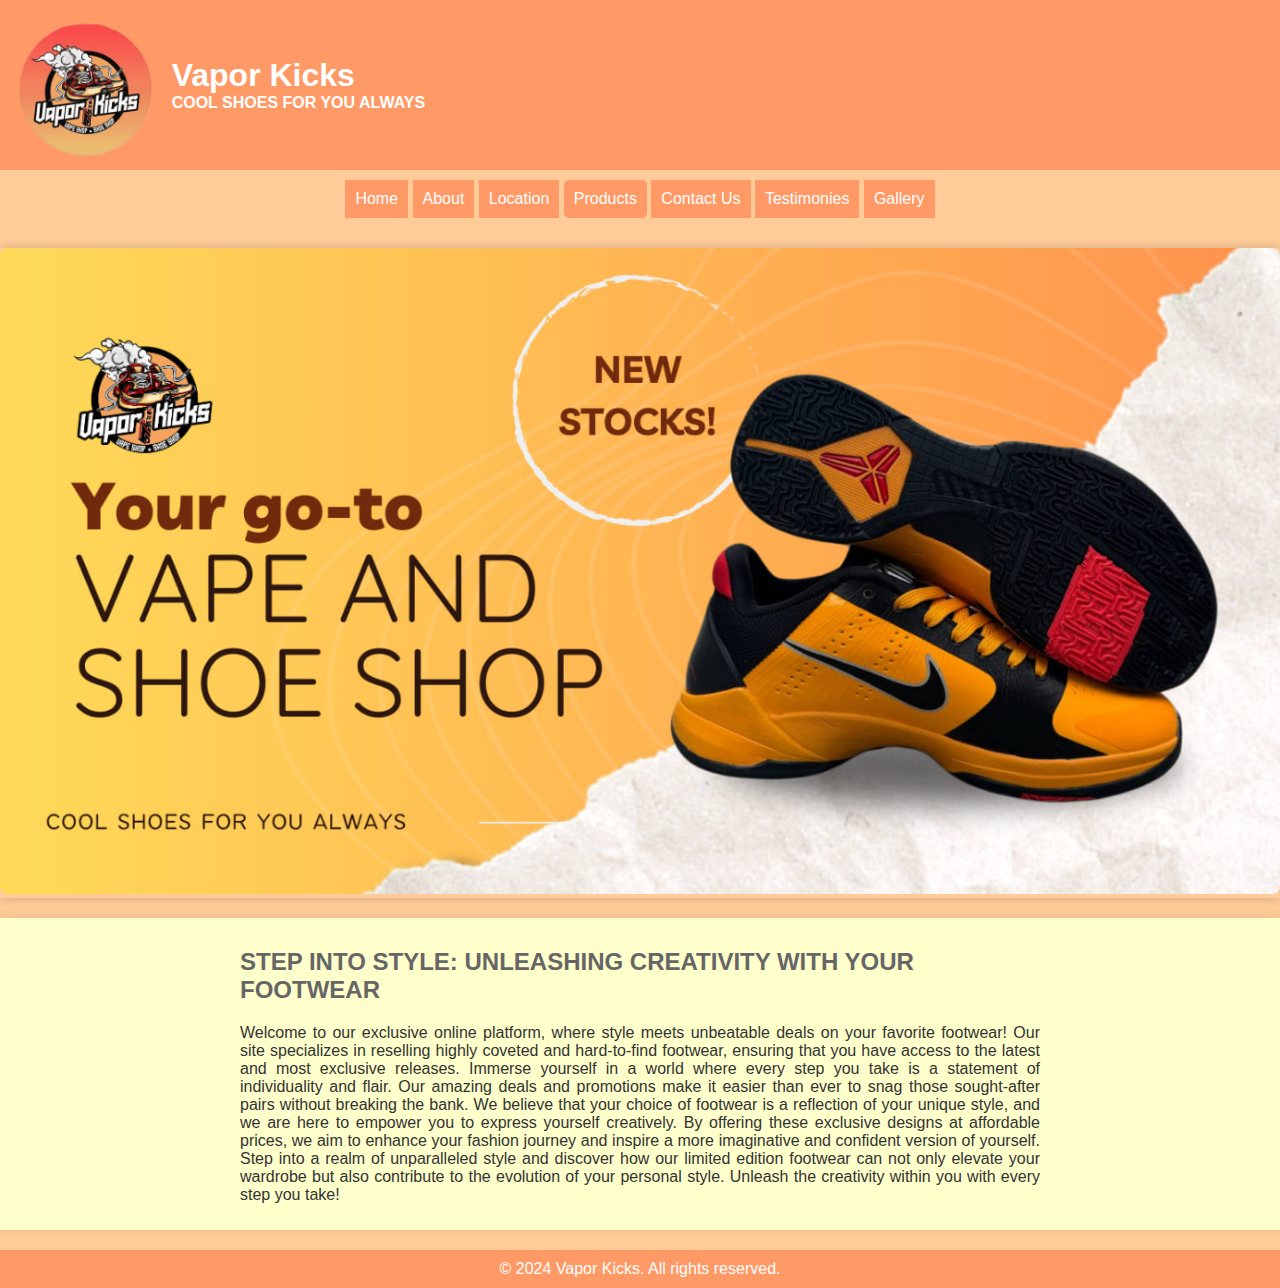
<file: ITS121L-webproj/index.html>
<!DOCTYPE html>
<html lang="en">
<head>
    <meta charset="UTF-8">
    <meta name="viewport" content="width=device-width, initial-scale=1.0">
    <link rel="stylesheet" href="styles.css">
    <title>Vapor Kicks</title>
</head>
<body>
    <header>
        <div class="header-content">
            <img src="logo.png" alt="Logo" class="logo"> 
            <div class="text-content">
                <h1>Vapor Kicks</h1>
                <h4>COOL SHOES FOR YOU ALWAYS</h4>
            </div>
        </div>
    </header>

    <nav>
    <a href="index.html">Home</a>
    <a href="about.html">About</a>
	<a href="location.html">Location</a>
        <div class="dropdown">
            <button class="dropbtn">Products</button>
            <div class="dropdown-content">
                <div class="sub-dropdown">
                    <button class="sub-dropbtn">Shoes</button>
                    <div class="sub-dropdown-content">
                        <a href="shoes-mens.html">Men's</a>
                        <a href="shoes-womens.html">Women's</a>
                    </div>
                </div>
            </div>
        </div>
        <a href="contact.html">Contact Us</a>
        <a href="testimonies.html">Testimonies</a>
        <a href="gallery.html">Gallery</a>
    </nav>

    <section>
        <div class="section-content">
            <img src="img1.png" alt="Banner">       
        </div>
    </section>

    <section class="home">
        <div>
            <h2>STEP INTO STYLE: UNLEASHING CREATIVITY WITH YOUR FOOTWEAR</h2>
            <p>
                Welcome to our exclusive online platform, where style meets unbeatable 
                deals on your favorite footwear! Our site specializes in reselling 
                highly coveted and hard-to-find footwear, ensuring that you have access 
                to the latest and most exclusive releases. Immerse yourself in a world 
                where every step you take is a statement of individuality and flair. Our 
                amazing deals and promotions make it easier than ever to snag those 
                sought-after pairs without breaking the bank. We believe that your choice 
                of footwear is a reflection of your unique style, and we are here to 
                empower you to express yourself creatively. By offering these exclusive 
                designs at affordable prices, we aim to enhance your fashion journey and 
                inspire a more imaginative and confident version of yourself. Step into a 
                realm of unparalleled style and discover how our limited edition footwear 
                can not only elevate your wardrobe but also contribute to the evolution of 
                your personal style. Unleash the creativity within you with every step you 
                take!
            </p>
        </div>
    </section>

    <!-- Scroll to top button -->
    <button id="goToTopBtn" onclick="scrollToTop()">Top</button>

    <script>
        // Function to scroll to the top of the page
        function scrollToTop() {
            window.scrollTo({ top: 0, behavior: 'smooth' });
        }

        // Show/hide the button based on scroll position
        window.onscroll = function() {
            showGoToTopButton();
        };

        function showGoToTopButton() {
            var button = document.getElementById('goToTopBtn');
            if (document.body.scrollTop > 20 || document.documentElement.scrollTop > 20) {
                button.style.display = 'block';
            } else {
                button.style.display = 'none';
            }
        }
    </script>

    <footer>
        &copy; 2024 Vapor Kicks. All rights reserved.
    </footer>
</body>
</html>
</file>
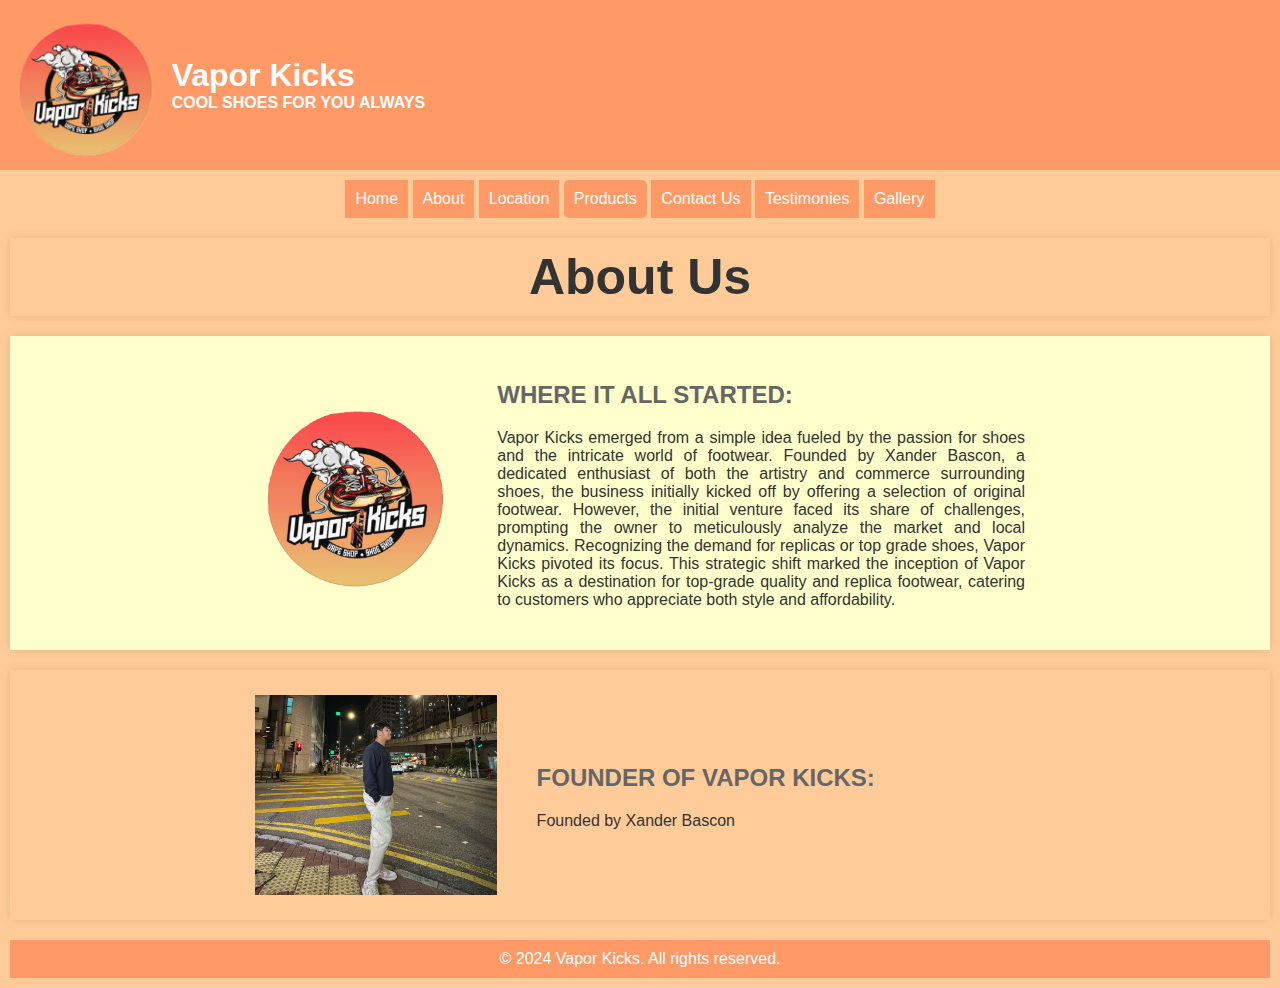
<file: ITS121L-webproj/about.html>
<!DOCTYPE html>
<html lang="en">
<head>
    <meta charset="UTF-8">
    <meta name="viewport" content="width=device-width, initial-scale=1.0">
    <link rel="stylesheet" href="styles.css">
	
	<title>Vapor Kicks</title>
</head>
<body>
   <header>
    <div class="header-content">
        <img src="logo.png" alt="Logo" class="logo"> 
        <div class="text-content">
            <h1>Vapor Kicks</h1>
            <h4>COOL SHOES FOR YOU ALWAYS</h4>
        </div>
    </div>
</header>

    <nav>
    <a href="index.html">Home</a>
    <a href="about.html">About</a>
	<a href="location.html">Location</a>
    <div class="dropdown">
        <button class="dropbtn">Products</button>
        <div class="dropdown-content">
            
            <div class="sub-dropdown">
                <button class="sub-dropbtn">Shoes</button>
                <div class="sub-dropdown-content">
                    <a href="shoes-mens.html">Men's</a>
                    <a href="shoes-womens.html">Women's</a>
                </div>
            </div>
        </div>
    </div>
    <a href="contact.html">Contact Us</a>
    <a href="testimonies.html">Testimonies</a>
    <a href="gallery.html">Gallery</a>
	
	<section class="PageName">
		<div>
			<h1>About Us</h1>
		</div>
	</section>

    <section class="home">
		<div class="header-content">
			<img src="logo.png" alt="Logo" class="logo2">
		
		<div class="text-content2">
			<h2>WHERE IT ALL STARTED:</h2>
			<p>
			Vapor Kicks emerged from a simple idea fueled by the passion for shoes
			and the intricate world of footwear. Founded by Xander Bascon, a dedicated 
			enthusiast of both the artistry and commerce surrounding shoes, the business
			initially kicked off by offering a selection of original footwear. However, 
			the initial venture faced its share of challenges, prompting the owner to 
			meticulously analyze the market and local dynamics. Recognizing the demand 
			for replicas or top grade shoes, Vapor Kicks pivoted its focus. This strategic
			shift marked the inception of Vapor Kicks as a destination for top-grade 
			quality and replica footwear, catering to customers who appreciate both style
			and affordability.
			</p>
		</div>
		</div>
	</section>
	
	<section class="home2">
		<div class="header-content">
			<img src="owner.png" alt="Logo" class="logo2">
		
		<div class="text-content2">
			<h2>FOUNDER OF VAPOR KICKS:</h2>
			<p>
			Founded by Xander Bascon
			</p>
		</div>
		</div>
	</section>
	
	
	<!-- Scroll to top button -->
    <button id="goToTopBtn" onclick="scrollToTop()">Top</button>

    <script>
        // Function to scroll to the top of the page
        function scrollToTop() {
            window.scrollTo({ top: 0, behavior: 'smooth' });
        }

        // Show/hide the button based on scroll position
        window.onscroll = function() {
            showGoToTopButton();
        };

        function showGoToTopButton() {
            var button = document.getElementById('goToTopBtn');
            if (document.body.scrollTop > 20 || document.documentElement.scrollTop > 20) {
                button.style.display = 'block';
            } else {
                button.style.display = 'none';
            }
        }
    </script>


    <footer>
        &copy; 2024 Vapor Kicks. All rights reserved.
    </footer>
	
</body>
</html>
</file>
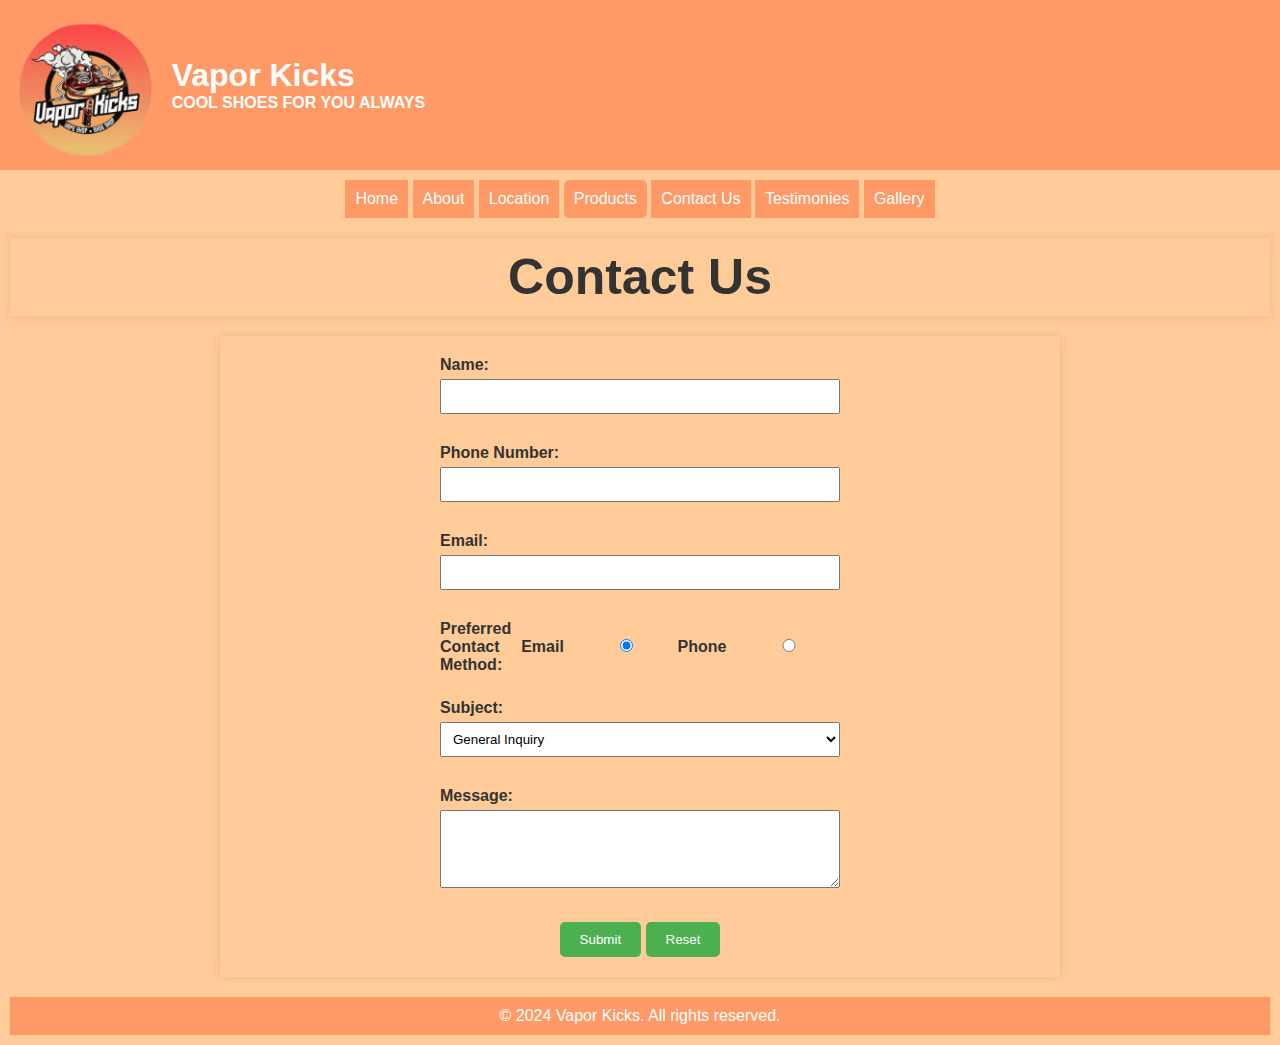
<file: ITS121L-webproj/contact.html>
<!DOCTYPE html>
<html lang="en">
<head>
    <meta charset="UTF-8">
    <meta name="viewport" content="width=device-width, initial-scale=1.0">
    <link rel="stylesheet" href="styles.css">
	
	<title>Vapor Kicks</title>
</head>
<body>
   <header>
    <div class="header-content">
        <img src="logo.png" alt="Logo" class="logo"> 
        <div class="text-content">
            <h1>Vapor Kicks</h1>
            <h4>COOL SHOES FOR YOU ALWAYS</h4>
        </div>
    </div>
</header>

    <nav>
    <a href="index.html">Home</a>
    <a href="about.html">About</a>
	<a href="location.html">Location</a>
    <div class="dropdown">
        <button class="dropbtn">Products</button>
        <div class="dropdown-content">
            <div class="sub-dropdown">
                <button class="sub-dropbtn">Shoes</button>
                <div class="sub-dropdown-content">
                    <a href="shoes-mens.html">Men's</a>
                    <a href="shoes-womens.html">Women's</a>
                </div>
            </div>
        </div>
    </div>
    <a href="contact.html">Contact Us</a>
    <a href="testimonies.html">Testimonies</a>
    <a href="gallery.html">Gallery</a>
	
	<section class="PageName">
		<div>
			<h1>Contact Us</h1>
		</div>
	</section>

        <section class="contact-container">
        <!-- Contact form -->
        <form action="jmmjacala@mymail.mapua.edu.ph" method="post" enctype="text/plain" class="contact-form">
            <div class="form-group">
                <label for="name">Name:</label>
                <input type="text" id="name" name="name" required>
            </div>
			
            <div class="form-group">
                <label for="num">Phone Number:</label>
                <input type="number" id="num" name="num" required>
            </div>
			
            <div class="form-group">
                <label for="email">Email:</label>
                <input type="text" id="email" name="email" required>
            </div>

            <div class="form-group contact-method">
                <label>Preferred Contact Method:</label>
                <label for="email">Email</label>
                <input type="radio" id="email" name="contactMethod" value="email" checked>
                <label for="phone">Phone</label>
                <input type="radio" id="phone" name="contactMethod" value="phone">
            </div>

            <div class="form-group">
                <label for="subject">Subject:</label>
                <select id="subject" name="subject">
                    <option value="general">General Inquiry</option>
                    <option value="product">Product Information</option>
                    <option value="support">Customer Support</option>
                </select>
            </div>

            <div class="form-group">
                <label for="message">Message:</label>
                <textarea id="message" name="message" rows="4" required></textarea>
            </div>

            <div class="form-buttons">
                <button type="submit" name="submit">Submit</button>
                <button type="reset">Reset</button>
            </div>
        </form>
    </section>

	<!-- Scroll to top button -->
    <button id="goToTopBtn" onclick="scrollToTop()">Top</button>

    <script>
        // Function to scroll to the top of the page
        function scrollToTop() {
            window.scrollTo({ top: 0, behavior: 'smooth' });
        }

        // Show/hide the button based on scroll position
        window.onscroll = function() {
            showGoToTopButton();
        };

        function showGoToTopButton() {
            var button = document.getElementById('goToTopBtn');
            if (document.body.scrollTop > 20 || document.documentElement.scrollTop > 20) {
                button.style.display = 'block';
            } else {
                button.style.display = 'none';
            }
        }
    </script>	

    <footer>
        &copy; 2024 Vapor Kicks. All rights reserved.
    </footer>
</body>
</html>
</file>
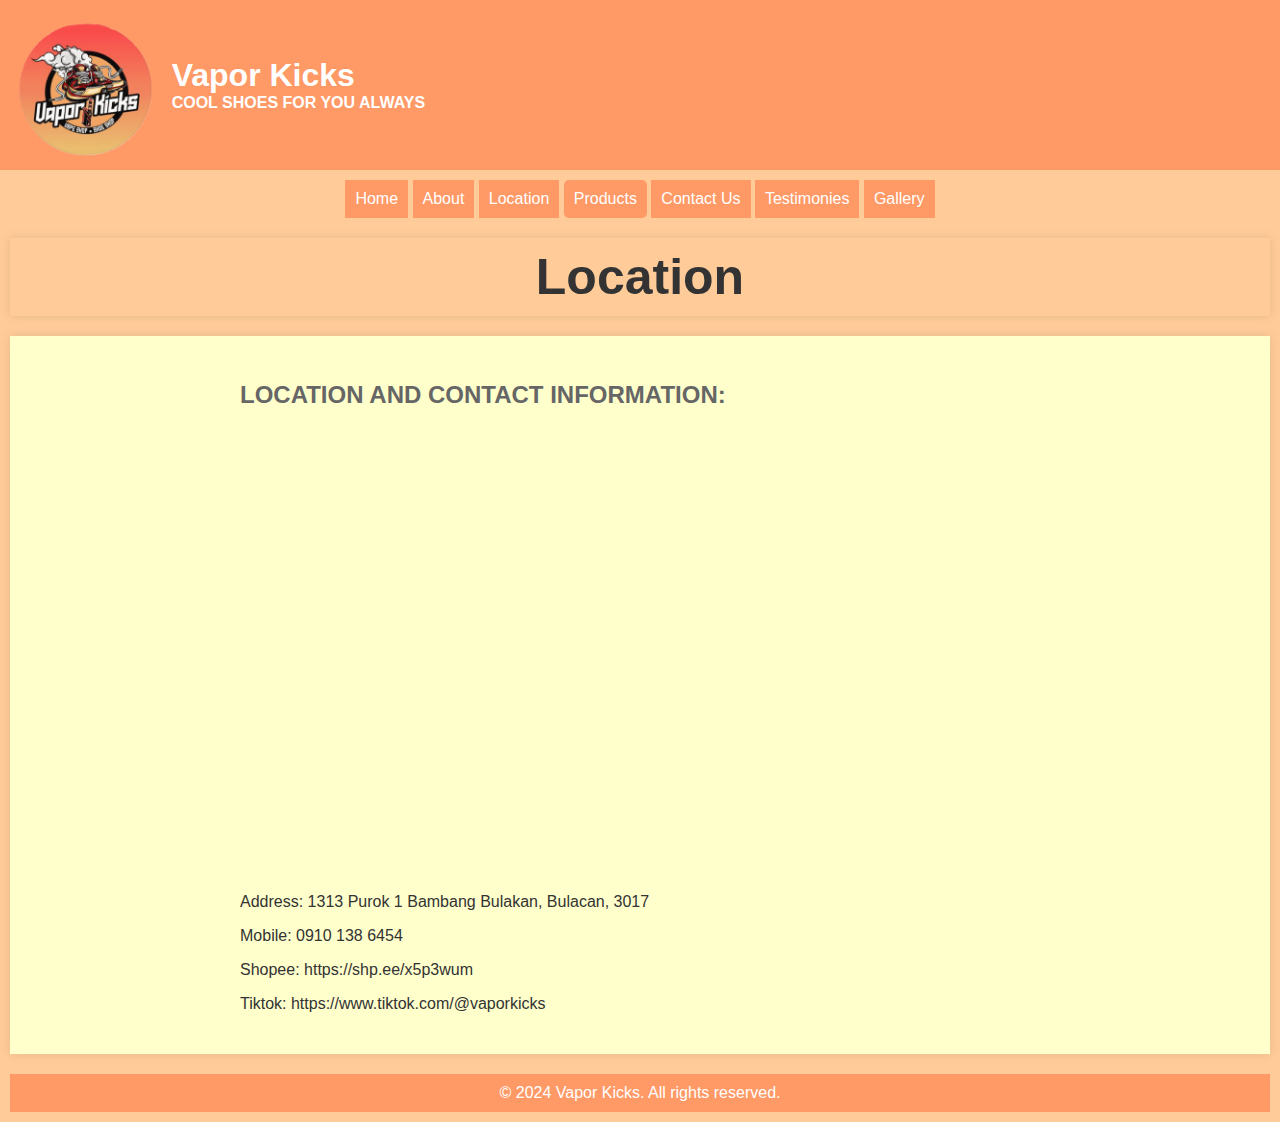
<file: ITS121L-webproj/location.html>
<!DOCTYPE html>
<html lang="en">
<head>
    <meta charset="UTF-8">
    <meta name="viewport" content="width=device-width, initial-scale=1.0">
    <link rel="stylesheet" href="styles.css">
	
	<title>Vapor Kicks</title>
</head>
<body>
   <header>
    <div class="header-content">
        <img src="logo.png" alt="Logo" class="logo"> 
        <div class="text-content">
            <h1>Vapor Kicks</h1>
            <h4>COOL SHOES FOR YOU ALWAYS</h4>
        </div>
    </div>
</header>

    <nav>
    <a href="index.html">Home</a>
    <a href="about.html">About</a>
	<a href="location.html">Location</a>
    <div class="dropdown">
        <button class="dropbtn">Products</button>
        <div class="dropdown-content">
            
            <div class="sub-dropdown">
                <button class="sub-dropbtn">Shoes</button>
                <div class="sub-dropdown-content">
                    <a href="shoes-mens.html">Men's</a>
                    <a href="shoes-womens.html">Women's</a>
                </div>
            </div>
        </div>
    </div>
    <a href="contact.html">Contact Us</a>
    <a href="testimonies.html">Testimonies</a>
    <a href="gallery.html">Gallery</a>
	
	<section class="PageName">
		<div>
			<h1>Location</h1>
		</div>
	</section>
	
	<section class="home">
		<div class="text-content2">
			<h2>LOCATION AND CONTACT INFORMATION:</h2>
        <!-- Google Map iframe -->
		<iframe src="https://www.google.com/maps/embed?pb=!1m18!1m12!1m3!1d3857.7726932792143!2d120.87608047457607!3d14.781829472614987!2m3!1f0!2f0!3f0!3m2!1i1024!2i768!4f13.1!3m3!1m2!1s0x33964d717e8bf8bd%3A0xe829890880c869dc!2sVapor%20Kicks!5e0!3m2!1sen!2sph!4v1706748954344!5m2!1sen!2sph" width="600" height="450" style="border:0;" allowfullscreen="" loading="lazy" referrerpolicy="no-referrer-when-downgrade"></iframe>
        
			<p>
			Address: 1313 Purok 1 Bambang Bulakan, Bulacan, 3017
			</p>
			<p>Mobile: 0910 138 6454</p>
			<P>Shopee: https://shp.ee/x5p3wum</P>
			<P>Tiktok: https://www.tiktok.com/@vaporkicks</P>
		</div>
	</section>
	
	<!-- Scroll to top button -->
    <button id="goToTopBtn" onclick="scrollToTop()">Top</button>

    <script>
        // Function to scroll to the top of the page
        function scrollToTop() {
            window.scrollTo({ top: 0, behavior: 'smooth' });
        }

        // Show/hide the button based on scroll position
        window.onscroll = function() {
            showGoToTopButton();
        };

        function showGoToTopButton() {
            var button = document.getElementById('goToTopBtn');
            if (document.body.scrollTop > 20 || document.documentElement.scrollTop > 20) {
                button.style.display = 'block';
            } else {
                button.style.display = 'none';
            }
        }
    </script>


    <footer>
        &copy; 2024 Vapor Kicks. All rights reserved.
    </footer>
	
</body>
</html>
</file>
<file: ITS121L-webproj/styles.css>
/* styles.css */

body {
    font-family: Arial, sans-serif;
    margin: 0;
    padding: 0;
    background-color: #ffcc99; /* Reddish-Orange */
    color: #333; /* Black */
}

header {
    background-color: #ff9966; /* Darker Reddish-Orange */
    color: #fff; /* White */
    padding: 10px;
    text-align: left;
}

.header-content {
    display: flex;
    align-items: center;
}

.logo {
    max-height: 150px; /* Adjust the max height of the logo */
    margin-right: 10px; /* Add some spacing between logo and text */
}

.text-content {
    flex-grow: 1; /* Allow the text content to grow and take up available space */
    text-align: left; /* Align text to the left */
}

h1, h4 {
    margin: 0; /* Remove default margins for h1 and h4 */
}

nav {
    background-color: #ffcc99; /* Reddish-Orange */
    padding: 10px;
    text-align: center;
}

nav a {
    background-color: #ff9966; /* Darker Reddish-Orange */
    color: #fff; /* White */
    padding: 10px;
    font-size: 16px;
    border: none;
    cursor: pointer;
    text-decoration: none; /* Remove underline */
    display: inline-block;
}

nav a:hover {
    background-color: #ff6633; /* Dark Orange on hover */
    color: #fff; /* White on hover */
}

.dropdown {
    display: inline-block;
    position: relative;
}

.dropdown-content {
    display: none;
    position: absolute;
    background-color: #ff9966; /* Darker Reddish-Orange */
    box-shadow: 0 8px 16px rgba(0, 0, 0, 0.2);
    z-index: 1;
}

.dropdown-content a {
    color: #333; /* Black */
    padding: 12px 16px;
    text-decoration: none;
    display: block;
}

.dropdown-content a:hover {
    background-color: #cc3300; /* Dark Reddish-Orange on hover */
}

.dropdown:hover .dropdown-content {
    display: block;
}

/*----PAGE NAME-----*/
.PageName	{
	padding: 10px ;
	font-size: 25px;
}

/* Scroll to top button */
#goToTopBtn {
    display: none;
    position: fixed;
    bottom: 20px;
    right: 20px;
    background-color: red; 
    color: #FFF; /* White */
    border: none;
    border-radius: 5px;
    padding: 10px;
    cursor: pointer;
}

#goToTopBtn:hover {
    background-color: #0366D6; /* Blue (hover state) */
}

/*home section image*/

section {
    max-width: 100%;
    margin: 20px auto;
    box-shadow: 0 0 10px rgba(0, 0, 0, 0.1);
}

.section-content {
	max-width: 100%;
    margin: 20px auto;
    box-shadow: 0 0 10px rgba(0, 0, 0, 0.1);
    text-align: center;
}

section img {
    max-width: 100%;
    height: auto;
    border-radius: 8px; /* Optional: Add border radius for rounded corners */
}

footer {
    background-color: #ff9966; /* Darker Reddish-Orange */
    color: #fff; /* White */
    padding: 10px;
    text-align: center;
}

/*DROPDOWN NAVIGATION BAR ----PRODUCT*/

.dropdown {
    display: inline-block;
}

.dropbtn, .sub-dropbtn {
    background-color: #ff9966; /* Darker Reddish-Orange */
    color: #fff; /* White */
    padding: 10px;
    font-size: 16px;
    border: none;
    cursor: pointer;
}

.dropdown-content, .sub-dropdown-content {
    display: none;
    position: absolute;
    background-color: #ff9966; /* Darker Reddish-Orange */
    box-shadow: 0 8px 16px rgba(0, 0, 0, 0.2);
    z-index: 1;
}

.dropdown-content a, .sub-dropdown-content a {
    color: #333; /* Black */
    padding: 12px 16px;
    text-decoration: none;
    display: block;
}

.dropdown-content a:hover, .sub-dropdown-content a:hover {
    background-color: #cc3300; /* Dark Reddish-Orange on hover */
}

.dropdown:hover .dropdown-content, .sub-dropdown:hover .sub-dropdown-content {
    display: block;
}

.home {
    background-color: #FFFFCC; /* Pastel yellow background */
    padding: 10px;
    text-align: justify;
    color: #333; /* Text color */
}

section div {
    max-width: 800px;
    margin: 0 auto;
}

h2 {
    text-align: left; /* Align h2 on the left */
    color: #666; /* Heading color */
}

p {
    margin-top: 10px;
    font-size: 16px;
}

/* ---------------Product List--------- */

.Prod-List{
    list-style: none;
    display: grid;
    gap: 10px 20px;
    padding: 20px;
}
.Prod-List li{
    position: relative;
    height: max-content;
    cursor: pointer;
}

.Prod-List svg{
    cursor: pointer;
}
.Prod-List input{
    display: none;
}
.Prod-List img{
    object-fit: cover;
    width: 100%;
    aspect-ratio: 1;
}
.Prod-List .Description{
    padding-left: 7px;
}
.Prod-List .Description p{
    font-size: 14px;
}
.Prod-List .Description p:not(:last-child){
    margin-bottom: 3px;
}
@media(max-width: 480px){
    .Cont{
        width: calc(100% - 20px);
    }
}
@media(min-width: 480px){
    .Cont{
        width: calc(100% - 30px);
    }
    .Prod-List{
        grid-template-columns: repeat(1 , 1fr);
    }
}
@media(min-width: 560px){
    .Cont{
        width: 520px;
    }
    .Prod-List{
        grid-template-columns: repeat(2 , 1fr);
        gap: 7px;
    }
}
@media(min-width: 740px){
    .Cont{
        width: 720px;
    }
    .Prod-List{
        grid-template-columns: repeat(3 , 1fr);
        gap: 20px 10px;
    }
}
@media(min-width: 1000px){
    .Cont{
        width: 950px;
    }
    .Prod-List{
        grid-template-columns: repeat(4 , 1fr);
    }
}
@media(min-width: 1250px){
    .Cont{
        width: 1200px;
    }
}

/* ---------------Gallery--------- */
.gallery-container {
    display: flex;
    flex-wrap: wrap;
    justify-content: space-around;
}

.gallery-item {
    width: 200px;
    margin: 10px;
    position: relative;
    object-fit: cover;
}

.gallery-item img {
    width: 100%;
    aspect-ratio: 1;
    border-radius: 8px;
    cursor: pointer;
    transition: transform 0.2s;
    object-fit: cover;
}

.gallery-item img:hover {
    transform: scale(1.1);
}

/* Lightbox specific styles */
.lightbox {
    display: none;
    position: fixed;
    top: 0;
    left: 0;
    width: 100%;
    height: 100%;
    background: rgba(0, 0, 0, 0.7);
    justify-content: center;
    align-items: center;
}

.lightbox img {
    max-width: 80%;
    max-height: 80%;
    border-radius: 8px;
}

.close-btn {
    position: absolute;
    top: 10px;
    right: 10px;
    color: #fff;
    font-size: 20px;
    cursor: pointer;
}

/* -----------Testimonials--------- */
.testm-container {
    display: flex;
    flex-wrap: wrap;
    justify-content: space-around;
}

.testm-item {
    width: 200px;
    margin: 10px;
    position: relative;
    object-fit: cover;
}

.testm-item img {
    width: 100%;
    aspect-ratio: 1;
    border-radius: 8px;
    cursor: pointer;
    transition: transform 0.2s;
    object-fit: cover;
}

.testm-item img:hover {
    transform: scale(1.1);
}

/*----ABOUT US-----*/
.text-content2 {
    flex-grow: 1; /* Allow the text content to grow and take up available space */
	padding: 15px;
    text-align: justify-content; /* Align text to the left */
}
.logo2 {
    max-height: 200px; /* Adjust the max height of the logo */
    margin-right: 10px; /* Add some spacing between logo and text */
	padding: 15px;
}
.home2{
    background-color: #ffcc99; /* reddish-orange */
    padding: 10px;
    text-align: justify;
    color: #333; /* Text color */
}

/*----CONTACT US-----*/

.contact-container {
	padding: 20px;
    max-width: 800px;
    margin: 10 auto;
    text-align: center;
}

.contact-form {
    max-width: 400px;
    margin: 0 auto;
    text-align: left; /* Adjusted text alignment for the form */
}

.form-group {
    margin-bottom: 20px;
}

label {
    display: block;
    font-weight: bold;
    margin-bottom: 5px;
    color: #333; /* Adjusted label color to match the theme */
}

input, select, textarea {
    width: 100%;
    padding: 8px;
    box-sizing: border-box;
    margin-bottom: 10px; /* Added margin to improve spacing */
}

textarea {
    resize: vertical;
}

.contact-method {
    display: flex;
    align-items: center;
}

.contact-method label {
    margin-right: 10px;
}

.form-buttons {
    text-align: center;
}

button {
    background-color: #4CAF50;
    color: white;
    padding: 10px 20px;
    border: none;
    border-radius: 5px;
    cursor: pointer;
}

button:hover {
    background-color: #45a049;
}
</file>
